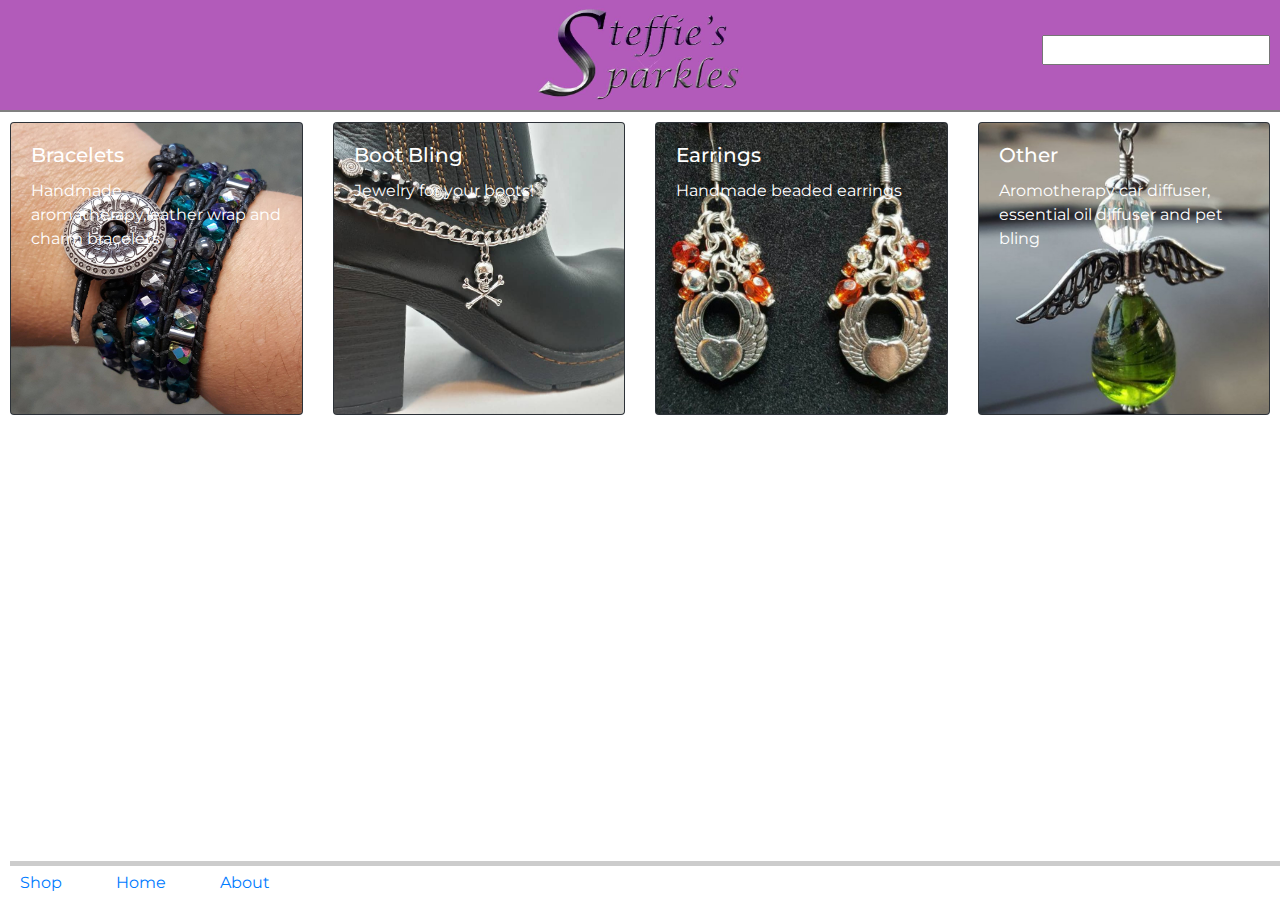
<file: shop.html>
<!doctype html>

<!doctype html>
<HTML Lang="en-US">

<head>
  <title> My github page</title>
  <meta name="viewport" content="width=device-width, initial-scale=1.0">
  <link href="https://fonts.googleapis.com/css?family=Montserrat" rel="stylesheet">

  <link rel="stylesheet" href="https://use.fontawesome.com/releases/v5.3.1/css/all.css" integrity="sha384-mzrmE5qonljUremFsqc01SB46JvROS7bZs3IO2EmfFsd15uHvIt+Y8vEf7N7fWAU" crossorigin="anonymous">
  <link rel="stylesheet" href="https://maxcdn.bootstrapcdn.com/bootstrap/4.0.0/css/bootstrap.min.css" integrity="sha384-Gn5384xqQ1aoWXA+058RXPxPg6fy4IWvTNh0E263XmFcJlSAwiGgFAW/dAiS6JXm" crossorigin="anonymous">
  <link rel="stylesheet" href="css/mystyle.css">
</head>

<body>
  <header>
    <div class="header_logo1"></div>
    <div class="header_logo2">
      <img src="images/logo.jpg" alt="Steffie's Sparkles Logo">
   </div>
      <div class="header_cart">
        <i class="fas fa-shopping-cart"></i>
      </div>
      <div class="header_search">
        <i class="fa fa-search"></i><input type="text" />
   </div>
  </header>
  <!-- start carousel-->
  <div id="MainContent">
    <div class="row">
      <div class="col-sm-6 col-lg-3 col-md-4">
        <div class="card bg-dark text-white">
          <img class="card-img" src="images/bracelets2.jpg" alt="Card image">
          <div class="card-img-overlay">
            <h5 class="card-title">Bracelets</h5>
            <p class="card-text">Handmade aromatherapy,leather wrap and charm bracelets</p>
            <p class="card-text"></p>
          </div>
        </div>
      </div>
        <div class="col-sm-6 col-lg-3 col-md-4">
          <div class="card bg-dark text-white">
            <img class="card-img" src="images/bootbling1.jpg" alt="Card image">
            <div class="card-img-overlay">
              <h5 class="card-title">Boot Bling</h5>
              <p class="card-text">Jewelry for your boots! </p>
              <p class="card-text"></p>
            </div>
          </div>
        </div>
        <div class="col-sm-6 col-lg-3 col-md-4">
          <div class="card bg-dark text-white">
            <img class="card-img" src="images/earrings3.jpg" alt="Card image">
            <div class="card-img-overlay">
              <h5 class="card-title">Earrings</h5>
              <p class="card-text">Handmade beaded earrings</p>
              <p class="card-text"></p>
            </div>
          </div>
        </div>
        <div class="col-sm-6 col-lg-3 col-md-4">
          <div class="card bg-dark text-white">
            <img class="card-img" src="images/other2.jpg" alt="Card image">
            <div class="card-img-overlay">
              <h5 class="card-title">Other</h5>
              <p class="card-text">Aromotherapy car diffuser, essential oil diffuser and pet bling</p>
              <p class="card-text"></p>
            </div>
          </div>
        </div>

      </div><!-- #MainContent -->
      <footer>
        <nav>
          <a href="shop.html">Shop</a>
          <a href="index.html">Home</a>
          <a href="about.html">About</a>
        </nav>
        <div class="socialmedia">
          <!-- .socialmedia -->
          <a href="https://www.etsy.com/shop/SteffiesSparkles"><i class="fab fa-etsy"></i></a>
          <a href="https://www.facebook.com/SteffiesSparkles/"><i class="fab fa-facebook-square"></i></a>
          <a href="https://www.instagram.com/steffiessparkles/"><i class="fab fa-instagram"></i></a>
        </div>
      </footer>
      <script src="scripts/slideshow.js"></script>
      <script src="https://code.jquery.com/jquery-3.2.1.slim.min.js" integrity="sha384-KJ3o2DKtIkvYIK3UENzmM7KCkRr/rE9/Qpg6aAZGJwFDMVNA/GpGFF93hXpG5KkN" crossorigin="anonymous"></script>
      <script src="https://cdnjs.cloudflare.com/ajax/libs/popper.js/1.12.9/umd/popper.min.js" integrity="sha384-ApNbgh9B+Y1QKtv3Rn7W3mgPxhU9K/ScQsAP7hUibX39j7fakFPskvXusvfa0b4Q" crossorigin="anonymous"></script>
      <script src="https://maxcdn.bootstrapcdn.com/bootstrap/4.0.0/js/bootstrap.min.js" integrity="sha384-JZR6Spejh4U02d8jOt6vLEHfe/JQGiRRSQQxSfFWpi1MquVdAyjUar5+76PVCmYl" crossorigin="anonymous"></script>
</body>

</html>
</file>
<file: css/mystyle.css>
* {
/* styles in here affect everything!!!! */
/* fonts from google
font-family: 'Indie Flower', cursive;
font-family: 'Montserrat', sans-serif;
*/
font-family: 'Montserrat', sans-serif;
box-sizing:border-box;

}

body {
  margin:0px;
}

header {
  /* display is a grid, each entity contains is a "block" in the grid */
  display:grid;
  /* this is 3 columns */
  grid-template-columns: 10% 80% 10%;
  padding-bottom:10px;
  margin-bottom:10px;
  border-bottom: 2px solid grey;
  background-color: #b25bba;
}
header div.header_logo2 {
  text-align:center;
  margin:0 auto;
}

/* image is larger than it really needs to be expecially on smaller screens */
header div.header_logo2 img {
  width:auto;
  height:100px;
}

header div.header_cart {
    margin: auto 0;
    text-align: right;
    padding-right: 10px;
    font-size: 36px;
}

header div.header_search {
  /* this tells the browser to "span" the grid columns */
  /* grid-column-start: 1; */
  /* notice the grid-column-end is number of columns + 1 */
  /* grid-column-end: 4; */
  text-align:center;
}

div#MainContent {
  /* styles for #MainContent */
  padding-left:10px;
  padding-right:10px;
  padding-bottom:20px;
  margin-bottom:20px;
}

/* Slideshow container */
.slideshow-container {
  max-width: 1000px;
  position: relative;
  margin: auto;
}

/* Hide the images by default */
.mySlides {
    display: none;
}

/* Next & previous buttons */
.prev, .next {
  cursor: pointer;
  position: absolute;
  top: 50%;
  width: auto;
  margin-top: -22px;
  padding: 16px;
  color: white;
  font-weight: bold;
  font-size: 18px;
  transition: 0.6s ease;
  border-radius: 0 3px 3px 0;
}

/* Position the "next button" to the right */
.next {
  right: 0;
  border-radius: 3px 0 0 3px;
}

/* On hover, add a black background color with a little bit see-through */
.prev:hover, .next:hover {
  background-color: rgba(0,0,0,0.8);
}

/* Caption text */
.text {
  color: #f2f2f2;
  font-size: 15px;
  padding: 8px 12px;
  position: absolute;
  bottom: 8px;
  width: 100%;
  text-align: center;
}

/* Number text (1/3 etc) */
.numbertext {
  color: #f2f2f2;
  font-size: 12px;
  padding: 8px 12px;
  position: absolute;
  top: 0;
}

/* The dots/bullets/indicators */
.dot {
  cursor: pointer;
  height: 15px;
  width: 15px;
  margin: 0 2px;
  background-color: #bbb;
  border-radius: 50%;
  display: inline-block;
  transition: background-color 0.6s ease;
}

.active, .dot:hover {
  background-color: #717171;
}

/* Fading animation */
.fade {
  -webkit-animation-name: fade;
  -webkit-animation-duration: 1.5s;
  animation-name: fade;
  animation-duration: 1.5s;
}

@-webkit-keyframes fade {
  from {opacity: .4}
  to {opacity: 1}
}

@keyframes fade {
  from {opacity: .4}
  to {opacity: 1}
}

img.portolioPicture {
  width:50%;
  float:left;
  padding-right: 10px;

}



footer {
  background-color : #fff;
  border-top-color: #cccccc;
  border-top-width: 5px;
  border-top-style: solid;
  /* add padding to the top to match to size of the border */
  padding-top:5px;

  /* remove border since it was used as an example
  border: 1px solid green;
  */

  /* we want this to be all that way at the bottom */
  /* position tells html how to handle the element */
  position:fixed;
  /* options are
  static (default)
  relative (to the parent element)
  absolute (to the first positioned element)
  fixed (sticky - to the window)
  */
  bottom: 0px;
  /* bottom tells it to be at the bottom of the window */
  /* as soon as we using positioning, the div (footer) acts as an inline element */
  /* so, we have to tell the element to be full width */
  width: 100%;
  /* finally, I don't like the social media all the way at the bottom,
     let's bump them up a bit */
  padding-bottom: 5px;
  /* really this should be with the other padding up there!! */
}
footer nav {
  text-align:center;

}
footer nav a {
  font-family: 'Montserrat', cursive;
  text-decoration:none;
  padding-left:10px;
  padding-right:10px;
  margin-left:15px;
  margin-right:15px;

}

footer div.socialMedia {
  /* change the padding to only be top and sides for social media div
  padding: 20px;
  */
  /* 20px on the top */
  padding-top: 20px;
  /* only 10 on the sides to match the padding for the main content */
  padding-left: 10px;
  padding-right: 10px;
  text-align: center;
}
.socialMedia a {
  margin: 20px;

  padding: 10px;

}

@media screen and (max-width: 1023px) {
  header div.header_search {
    /* this tells the browser to "span" the grid columns */
    grid-column-start: 1;
    /* notice the grid-column-end is number of columns + 1 */
    grid-column-end: 4;
  }

}
@media screen and (min-width: 800px) {
  footer {
    display:grid;
    /* removed grid-column-gap it causes a horizontal scroll
    grid-column-gap: 10px;
    */
    grid-template-columns: 50% 50%;

  }

  footer nav {
    /* align text to left when the screen is wider */
    text-align:left;
  }

  /* "first-child" is what is known as a pseudo class,
     this will apply ONLY to the first a tag under the nav element to make it
     line up with the main Content
     */
  footer nav a:first-child {
    margin-left:0px
  }

  footer div.socialmedia {
    /* remove padding on social media element and have text align to the right */
    padding:0px;
    text-align:right;
  }

  footer div.socialmedia a:last-child {
    margin-right:0px
  }

}

@media screen and (min-width: 1024px) {
  header {
    grid-template-columns: 25% 50% 25%;
  }
  header .header_logo1, header .header_logo2 {
    grid-row-start: 1;
    grid-row-end: 3;
  }
  header div.header_search {
    text-align:right;
    padding-right:10px;
  }
}
</file>
